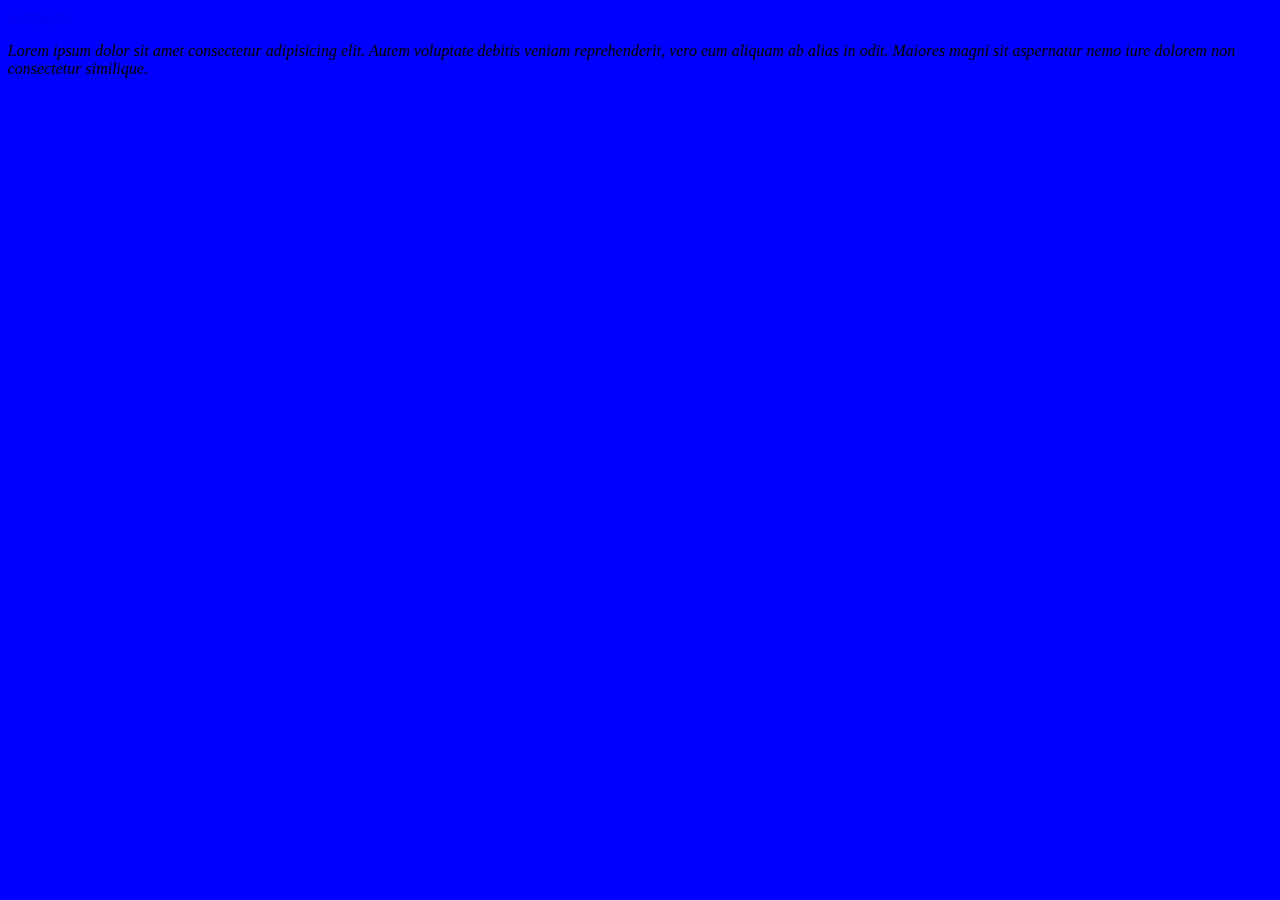
<file: index.html>
<html lang="en">
<head>
    <meta charset="UTF-8">
    <meta http-equiv="X-UA-Compatible" content="IE=edge">
    <meta name="viewport" content="width=device-width, initial-scale=1.0">
    <title>Document</title>
    <link rel="stylesheet" href="style.css">
</head>
<body>
    <a href="/Abresh_coursera_test2/webpage1.html">webpage1</a>
    <p>
    Lorem ipsum dolor sit amet consectetur adipisicing elit. Autem voluptate debitis veniam reprehenderit,
     vero eum aliquam ab alias in odit. Maiores magni sit aspernatur nemo iure dolorem non consectetur similique.</p>
</body>
</html>
</file>
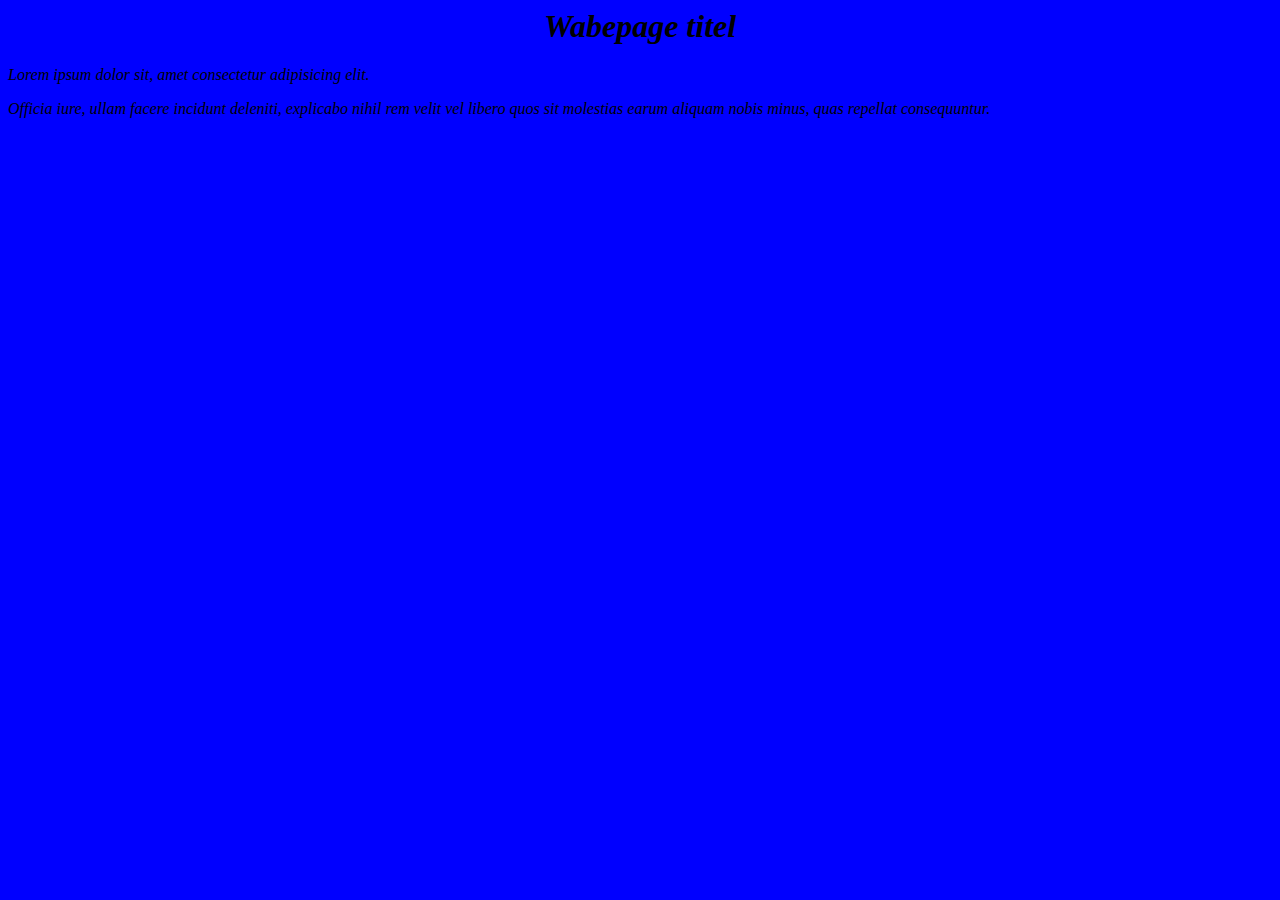
<file: wabepage2.html>
<html lang="en">
<head>
    <meta charset="UTF-8">
    <meta http-equiv="X-UA-Compatible" content="IE=edge">
    <meta name="viewport" content="width=device-width, initial-scale=1.0">
    <title>wabpage2</title>
    <link rel="stylesheet" href="style.css">
    <a href="/Abresh_coursera_test2/index.html"></a>
</head>
<body>
    <H1><center>Wabepage titel</center>
    </H1>
    <p><span>Lorem ipsum dolor sit, 
        amet consectetur adipisicing elit.</span> </p> <p>Officia iure, ullam facere incidunt deleniti, 
        explicabo nihil rem velit vel libero quos sit molestias earum aliquam nobis minus, quas repellat consequuntur.</p>
</body>
</html>
</file>
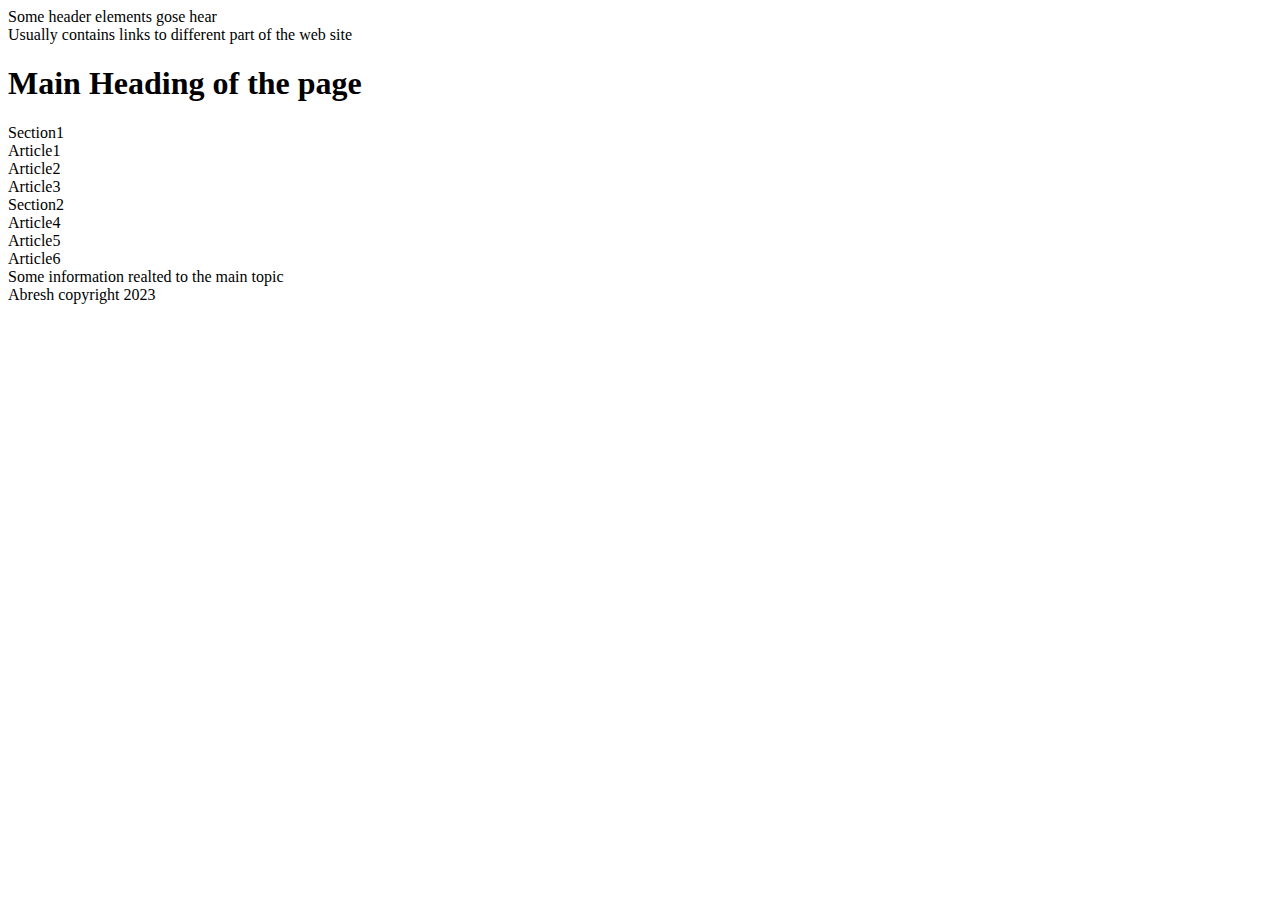
<file: web.html>
<html lang="en">
<head>
    <meta charset="UTF-8">
    <meta http-equiv="X-UA-Compatible" content="IE=edge">
    <meta name="viewport" content="width=device-width, initial-scale=1.0">
    <title>Basic HTML Elements</title>
</head>
<body>
  <header>Some header elements gose hear
    <nav>Usually contains links to different part of the web site</nav>
  </header> 
<h1>Main Heading of the page</h1>
<section>
    Section1
    <article>Article1</article>
    <article>Article2</article>
    <article>Article3</article>
</section>
<Section>
    Section2
    <article>Article4</article>
    <article>Article5</article>
    <article>Article6</article>
</Section>
<aside>Some information realted to the main topic</aside>
<footer>Abresh copyright 2023</footer>
</body>
</html>
</file>
<file: style.css>
body{
    background-color: blue;
    font-family: 'Times New Roman', Times, serif;
    font-style: italic;
}
</file>
